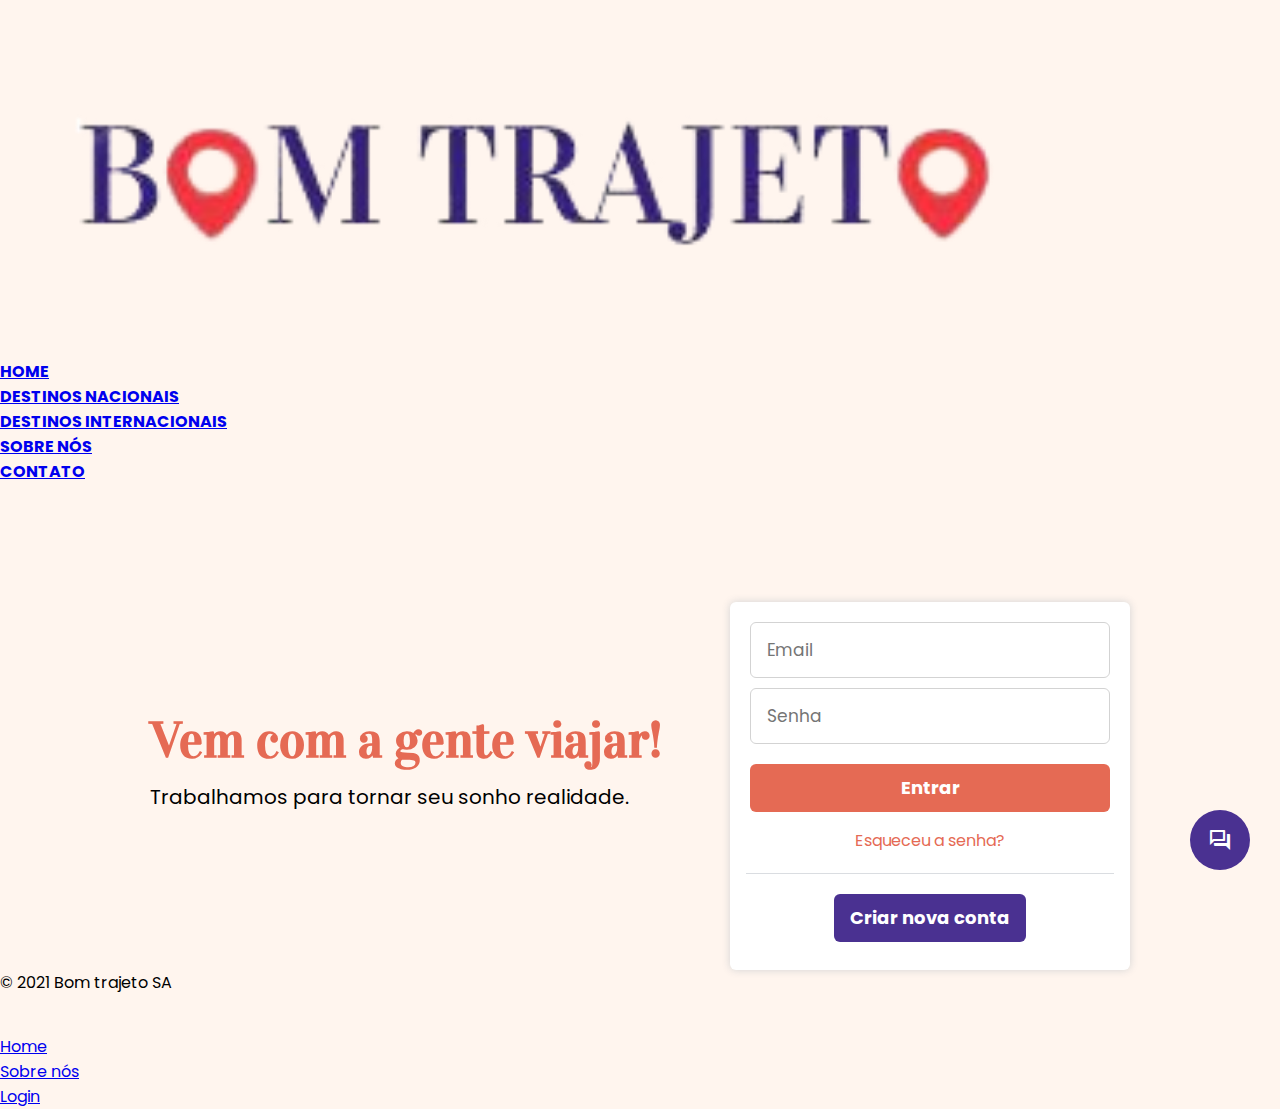
<file: login.html>
<!DOCTYPE html>
<html lang="pt-br">

<head>
    <meta charset="UTF-8">
    <meta http-equiv="X-UA-Compatible" content="IE=edge">
    <meta name="viewport" content="width=device-width, initial-scale=1.0">
    <link href="https://fonts.googleapis.com/icon?family=Material+Icons+Outlined&display=swap" rel="stylesheet">
    <link rel="shortcut icon" href="./img/airplane.png" type="image/x-icon">
    <link href="https://cdn.jsdelivr.net/npm/bootstrap@5.1.1/dist/css/bootstrap.min.css" rel="stylesheet"
        integrity="sha384-F3w7mX95PdgyTmZZMECAngseQB83DfGTowi0iMjiWaeVhAn4FJkqJByhZMI3AhiU" crossorigin="anonymous">
    <link rel="stylesheet" href="./css/login.css">
    <title>Bom Trajeto - Login</title>
</head>

<body>
    <div class="container">
        <header class="d-flex flex-wrap align-items-center justify-content-center justify-content-md-between py-3">
            <a href="/" class="d-flex align-items-center col-md-3 mb-2 mb-md-0 text-dark text-decoration-none">
                <img src="./img/logo1.png" class="bi me-2 ms-5" width="90%" height="90%"></img>
            </a>
            <ul class="nav col-12 col-md-auto mb-2 justify-content-center mb-md-0">
                <li><a href="./index.html" class="nav-link px-2 link-dark">Home</a></li>
                <li><a href="./destinos-nacionais.html" class="nav-link px-2 link-dark">Destinos Nacionais</a></li>
                <li><a href="./destinos-internacionais.html" class="nav-link px-2 link-dark">Destinos Internacionais</a>
                </li>
                <li><a href="./sobrenos.html" class="nav-link px-2 link-dark">Sobre nós</a></li>
                <li><a href="./contato.html" class="nav-link px-2 link-dark">Contato</a></li>
            </ul>
        </header>
    </div>
    <main>
        <div class="principal mb-4 mt-4">
            <div class="li">
                <div class="logo">
                    <h1>Vem com a gente viajar!</h1>
                </div>
                <div class="intro">
                    <p> Trabalhamos para tornar seu sonho realidade.  </p>
                </div>
            </div>
            <div class="login">
                <div></div>
                <form action="#" method="post"></form>
                <fieldset>

                    <label for="email"></label>
                    <input type="email" name="email" id="email" placeholder="Email" required>

                    <label for="senha"></label>
                    <input type="password" name="senha" id="senha" placeholder="Senha" required>
                </fieldset>

                <div class="entrar">
                    <button id="entrar" type="submit">Entrar</button>
                </div>

                <div class="recuperarsenha">
                    <a href="#" target="_blank" rel="noopener noreferrer">Esqueceu a senha?</a>
                </div>

                <div class="divisor"></div>

                <div class="novaconta">
                    <a href="#" target="_blank" rel="noopener noreferrer">
                        <button id="novaconta">Criar nova conta</button></a>
                </div>

            </div>
        </div>

    </main>

    <div class="fab-btn">
        <a href="#" target="_blank" rel="noopener noreferrer">
            <button class="fab" title="Iniciar chat" aria-label="Iniciar chat">
                <i class="material-icons-outlined">question_answer</i>
            </button>
        </a>
    </div>

    <footer class="d-flex flex-wrap justify-content-between align-items-center py-3 border-top">
        <p class="col-md-4 mb-0 text-muted">© 2021 Bom trajeto SA</p>

        <a href="/"
            class="col-md-3 d-flex align-items-center justify-content-center mb-3 mb-md-0 me-md-auto link-dark text-decoration-none">
            <svg class="bi me-2" width="40" height="32">
                <use xlink:href="#bootstrap"></use>
            </svg>
        </a>

        <ul class="nav col-md-4 justify-content-center">
            <li class="nav-item"><a href="./index.html" class="nav-link px-2 text-muted">Home</a></li>
            <li class="nav-item"><a href="./sobrenos.html" class="nav-link px-2 text-muted">Sobre nós</a></li>
            <li class="nav-item"><a href="./login.html" class="nav-link px-2 text-muted">Login</a></li>
        </ul>

    </footer>
    <script src="https://cdn.jsdelivr.net/npm/bootstrap@5.1.1/dist/js/bootstrap.bundle.min.js"
        integrity="sha384-/bQdsTh/da6pkI1MST/rWKFNjaCP5gBSY4sEBT38Q/9RBh9AH40zEOg7Hlq2THRZ"
        crossorigin="anonymous"></script>
</body>

</html>
</file>
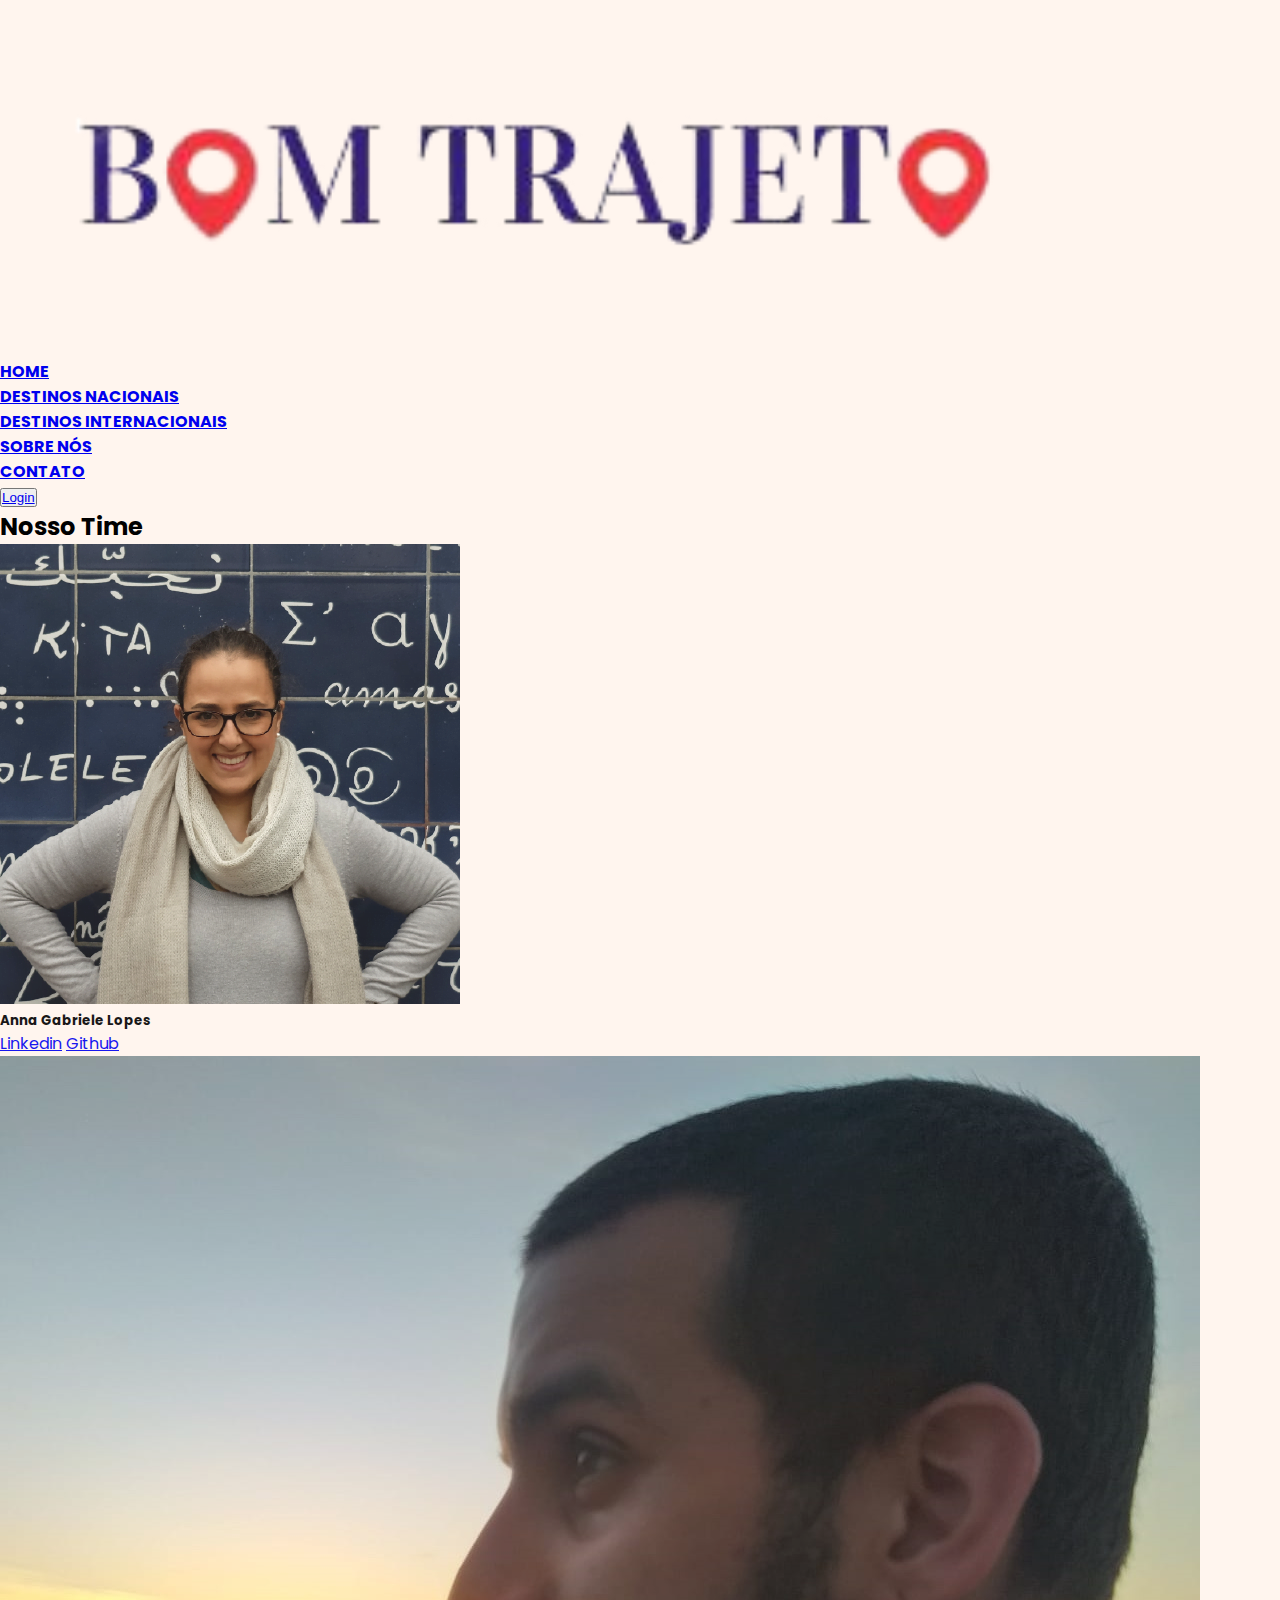
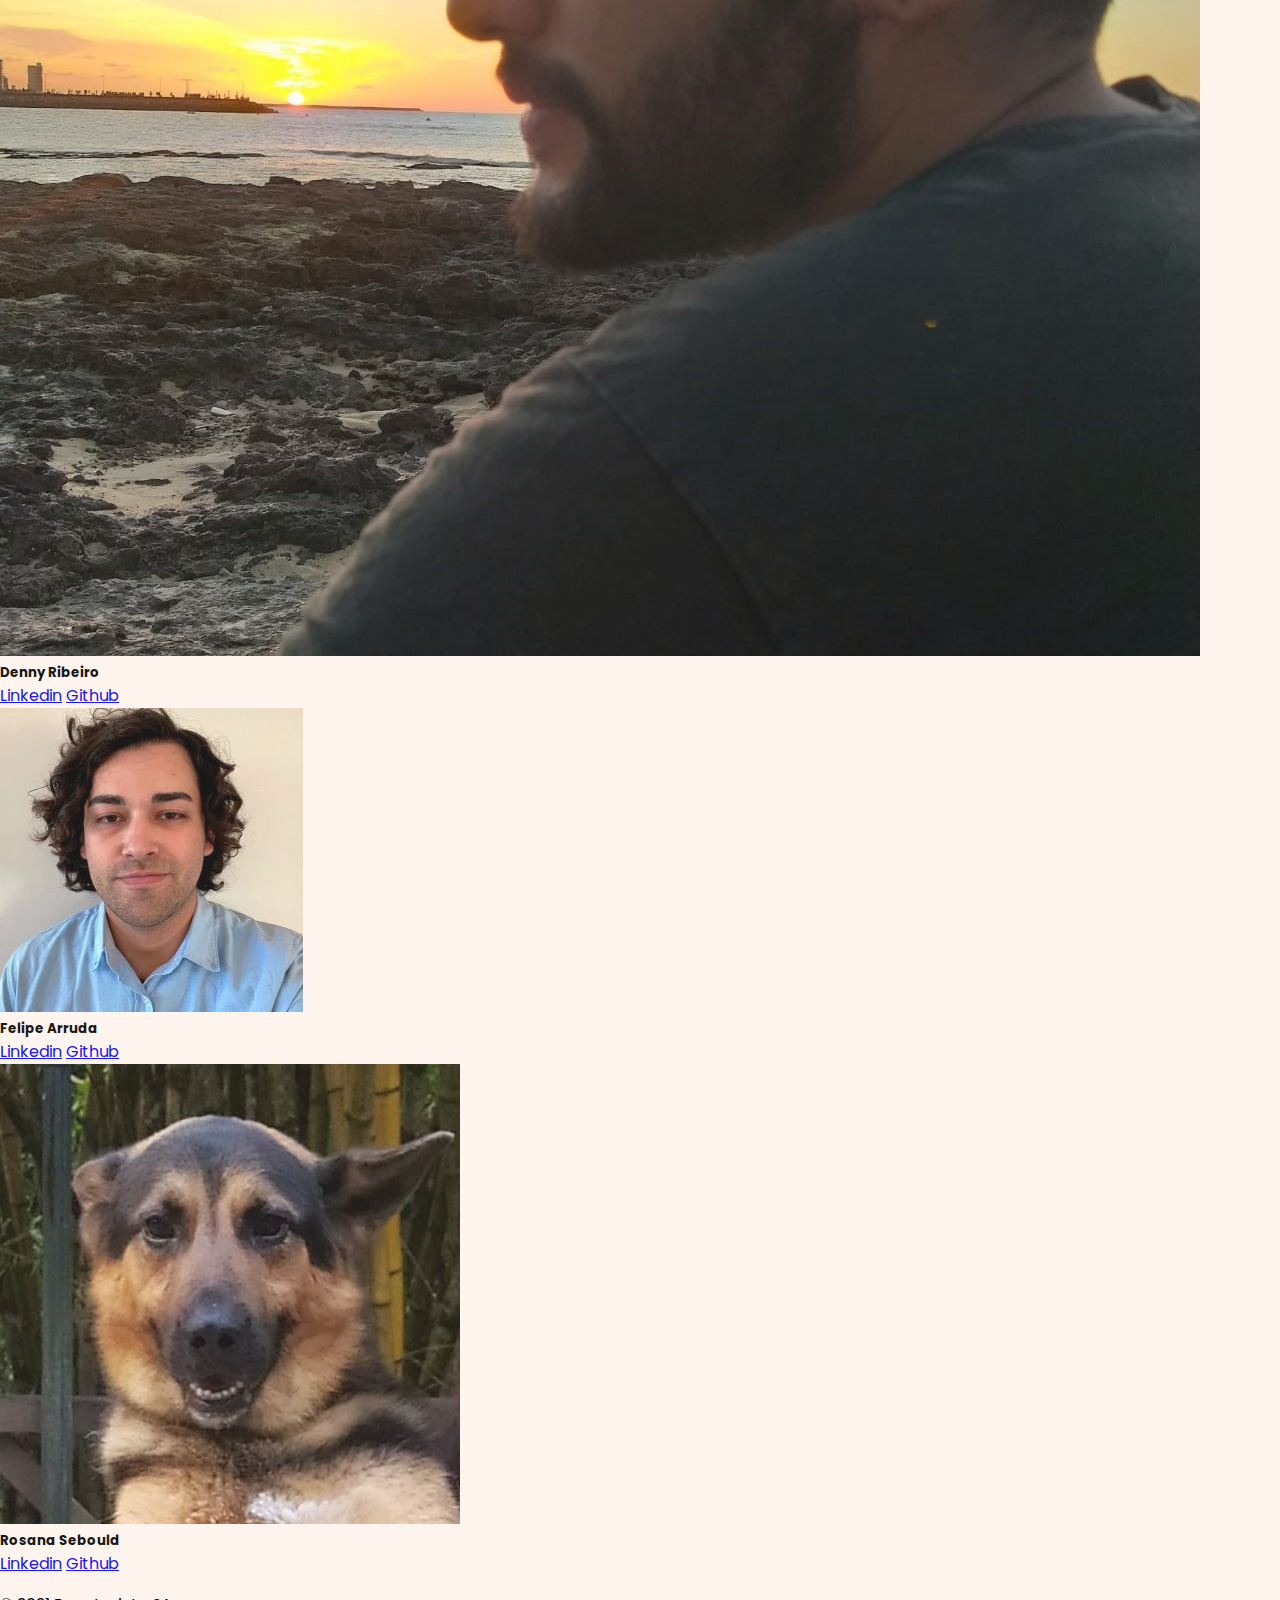
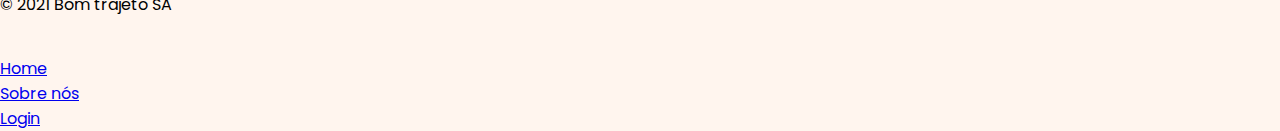
<file: sobrenos.html>
<!DOCTYPE html>
<html lang="pt-br">

<head>
  <meta charset="UTF-8">
  <meta http-equiv="X-UA-Compatible" content="IE=edge">
  <meta name="viewport" content="width=device-width, initial-scale=1.0">
  <link rel="shortcut icon" href="./img/airplane.png" type="image/x-icon">
  <link href="https://cdn.jsdelivr.net/npm/bootstrap@5.1.1/dist/css/bootstrap.min.css" rel="stylesheet"
    integrity="sha384-F3w7mX95PdgyTmZZMECAngseQB83DfGTowi0iMjiWaeVhAn4FJkqJByhZMI3AhiU" crossorigin="anonymous">
  <link rel="stylesheet" href="./css/sobrenos.css">
  <title>Bom Trajeto - Sobre nós</title>
</head>

<body>
    <!-- Header -->
  <div id="topo" class="container">
    <header class="d-flex flex-wrap align-items-center justify-content-center justify-content-md-between py-3 ">
      <a href="/" class="d-flex align-items-center col-md-3 mb-2 mb-md-0 text-dark text-decoration-none">
        <img src="./img/logo1.png" class="bi me-2 ms-5" width="90%" height="90%"></img>
      </a>
      <ul class="nav col-12 col-md-auto mb-2 justify-content-center mb-md-0">
        <li><a href="./index.html" class="nav-link px-2 link-dark">Home</a></li>
        <li><a href="./destinos-nacionais.html" class="nav-link px-2 link-dark">Destinos Nacionais</a></li>
        <li><a href="./destinos-internacionais.html" class="nav-link px-2 link-dark">Destinos Internacionais</a></li>
        <li><a href="./sobrenos.html" class="nav-link px-2 link-dark">Sobre nós</a></li>
        <li><a href="./contato.html" class="nav-link px-2 link-dark">Contato</a></li>

      </ul>
      <div class="col-md-3 text-end">
        <button type="button" class="btn btn-outline-light me-5 "><a class="text-decoration-none"
            href="./login.html">Login </a></button>
      </div>
    </header>
  </div>
  <main>
     <!-- Album -->
    <section class="time d-flex flex-row justify-content-center align-items-center">
      
      <div class="container-fluid">
        <h2 class="text-dark text-center text-uppercase mb-4 mt-4">Nosso Time</h2>

        <div class="card-group d-flex justify-content-center align-items-center" id="equipe">
          <div class="card membro">
            <img src="./img/AnnaLopes.png" class="card-img-top" alt="foto annna">
            <div class="card-body">
              <h5 class="card-title">Anna Gabriele Lopes</h5>
                <a target="_blank" href="https://www.linkedin.com/public-profile/settings?trk=d_flagship3_profile_self_view_public_profile" class="card-link">Linkedin</a>
                <a target="_blank" href="https://github.com/annagrl" class="card-link">Github</a>
            </div>
          </div>
          <div class="card membro">
            <img src="./img/d.jpeg" class="card-img-top" alt="foto denny">
            <div class="card-body">
              <h5 class="card-title">Denny Ribeiro</h5>
                <a target="_blank" href="https://www.linkedin.com/in/denny-ribeiro/" class="card-link">Linkedin</a>
                <a target="_blank" href="https://github.com/hulluxhd" class="card-link">Github</a>
            </div>
          </div>
          <div class="card membro">
            <img src="./img/felipe2.jpg" class="card-img-top" alt="foto felipe">
            <div class="card-body">
              <h5 class="card-title">Felipe Arruda</h5>
                <a target="_blank" href="https://www.linkedin.com/in/felipebarruda/" class="card-link">Linkedin</a>
                <a target="_blank" href="https://github.com/arrudaY" class="card-link">Github</a>
            </div>
          </div>
          <div class="card membro">
            <img src="./img/loki.jpeg" class="card-img-top" alt="foto rosana">
            <div class="card-body">
              <h5 class="card-title">Rosana Sebould</h5>
                <a target="_blank" href="#" class="card-link">Linkedin</a>
                <a target="_blank" href="https://github.com/rbsebold" class="card-link">Github</a>
            </div>
          </div>
        </div>


        
    </section>
  </main>


  <!-- Footer -->
  <footer class="d-flex flex-wrap justify-content-between align-items-center py-3 border-top">
    <p class="col-md-4 mb-0 text-muted">© 2021 Bom trajeto SA</p>

    <a href="/"
        class="col-md-3 d-flex align-items-center justify-content-center mb-3 mb-md-0 me-md-auto link-dark text-decoration-none">
        <svg class="bi me-2" width="40" height="32">
            <use xlink:href="#bootstrap"></use>
        </svg>
    </a>

    <ul class="nav col-md-4 justify-content-center">
        <li class="nav-item"><a href="./index.html" class="nav-link px-2 text-muted">Home</a></li>
        <li class="nav-item"><a href="./sobrenos.html" class="nav-link px-2 text-muted">Sobre nós</a></li>
        <li class="nav-item"><a href="./login.html" class="nav-link px-2 text-muted">Login</a></li>
    </ul>

</footer>

   <!-- Script Bootstrap-->

  <script src="https://cdn.jsdelivr.net/npm/bootstrap@5.1.1/dist/js/bootstrap.bundle.min.js"
    integrity="sha384-/bQdsTh/da6pkI1MST/rWKFNjaCP5gBSY4sEBT38Q/9RBh9AH40zEOg7Hlq2THRZ"
    crossorigin="anonymous"></script>
</body>

</html>
</file>
<file: css/login.css>
@import url('https://fonts.googleapis.com/css2?family=Poppins:wght@200;300&family=Vidaloka&display=swap');

*{
    margin: 0;
    padding: 0;
    box-sizing: border-box;
    font-family: 'Poppins', sans-serif;
}
body{
    background: seashell;
}

  header li a {
    text-transform: uppercase;
    border-radius: 9px;
    font-weight: bold;
    transition: all 0.3s ease-in-out;
  }

  header li a:hover{
    background: rgb(229, 106, 84);
    color: white;
  }


.principal{
    padding: 70px 150px 0;
    display: flex;
    align-items: center;
    justify-content: space-between;
    flex-wrap: wrap;
}
h1{
    font-family: 'Vidaloka', serif;
    color: rgb(229, 106, 84);
    font-size: 50px;
    padding-bottom: 10px;
}

.intro{
    display: block;
    font-size: 20px;
    line-height: 32px;
    width: 500px;
}
fieldset{
    border: none;
    padding-bottom: 10px;
}
input{
    width: 90%;
    border: solid 1px lightgray;
    border-radius: 6px;
    font-size: 17px;
    padding: 14px 16px;
    margin-bottom: 10px;
}
input:hover{
background: seashell;
transition: all 0.5s ease-in-out;
}
input:focus{
    border-color: rgb(229, 106, 84);
    box-shadow: 0 0 .5em rgb(229, 106, 84);
}

.login{
    display: block;
    text-align: center;
    background-color: white;
    border-radius: 6px;
    box-shadow: 0 0 0.5em lightgray;
    margin: 48px 0 0;
    padding: 20px 0 28px;
    width: 400px;
}
.recuperarsenha{
    margin-top: 16px;
}
.recuperarsenha a{
    color: rgb(229, 106, 84);
    text-decoration: none;
}
.recuperarsenha a:hover{
    text-decoration: underline;
}
.divisor {
    align-items: center;
    border-bottom: 1px solid #dadde1;;
    display: flex;
    margin: 20px 16px;
    text-align: center;
}
button {
    color: white;
    font-size: 18px;
    padding: 0 16px;
    border-radius: 6px;
    border: none;
    font-weight: bold;
    line-height: 48px;
    cursor: pointer;
}

#entrar{
    background: rgb(229, 106, 84);
    width: 90%;
}
#entrar:hover{
    background: rgb(221, 94, 71);

}
#novaconta{
    background: rgb(74, 49, 145);
}
#novaconta:hover{
    background-color: rgb(57, 32, 124);
}
.fab{
    width: 60px;
    height: 60px;
    border-radius: 30px;
    background: rgb(74, 49, 145);
    display: flex;
    justify-content: center;
    align-items: center;
}
.fab-btn a{
    text-decoration: none;
}
.fab-btn{
    display:block;
    position: fixed;
    bottom: 30px;
    right: 30px;
}
.fab:hover{
    background-color: rgb(57, 32, 124);
    box-shadow: 0 0 0.5em lightgray;
}

/*--------------------------------------*/

@media(max-width: 480px){

    .principal{
        padding: 40px 20px 0;
        justify-content: center;
    }
    h1{
        font-size: 40px;
        padding-bottom: 0;
    }
    
    .intro{
        font-size: 0;
        line-height: 0;
        width: 0;
    }
    input{
        font-size: 14px;
    }
    .login{
    padding: 15px 0;
    margin-top: 25px;
    }
    button {
        font-size: 14px;
        padding: 0 16px;
        line-height: 48px;
    }
    .fab-btn{
        right: 20px;
        bottom:20px;
    }
}
@media(min-width: 481px) and (max-width:999px){
    .principal{
        justify-content: center;
    }
    .intro{
        font-size: 0;
        line-height: 0;
        width: 0;
    }
}
@media(min-width: 832px) and (max-width:1023px){
    .principal{
        justify-content: center;
    }
    .intro{
        display: block;
        font-size: 18px;
        line-height: 30px;
        width: 400px;
        padding-top: 20px;
    }
}
@media(min-width: 1024px) and (max-width:1200px){
    .principal{
        padding: 30px 50px 0;

    }
    .intro{
        display: block;
        font-size: 18px;
        line-height: 30px;
        width: 470px;
    }
}
</file>
<file: css/sobrenos.css>
@import url('https://fonts.googleapis.com/css2?family=Poppins:wght@200;300&family=Vidaloka&display=swap');

*{
    margin: 0;
    padding: 0;
    box-sizing: border-box;
    scroll-behavior: smooth;
    list-style-type: none;
  }

body{
    font-family: "Poppins", sans-serif;
    background: seashell
   
  }

.container{
  margin: 0rem;
  padding: 0;
}

  header{
    position: sticky;
    top: 0;
    background:seashell;
    width: 100vw;
    z-index: 1;
  }

  header li a {
    text-transform: uppercase;
    border-radius: 9px;
    font-weight: bold;
    transition: all 0.3s ease-in-out;
  }

  header li a:hover{
    background: rgb(229, 106, 84);
    color: white;
  }

  .sobre-nos {
    background-color: rgba(255, 255, 255, 0.712);
    padding: 20px;
    border-radius: 10px 0;
    margin-top: 250px;
    text-align: center;
  }
  
  
footer {
    width: 100vw;
    background-color: seashell;
  }

  /* ------------------ SOBRE NÓS -------------------  */

.time{
    
    z-index: -1;
    
  } 
  
  #equipe{
    gap:1.3rem;
    
    padding-bottom: 1rem;
    flex-flow: wrap;
    justify-content: center;
    margin: 0 auto;
  }
  
  .membro {
    transition: all .3s ease-in-out;
    opacity: 0.9;
  
  }
  
  .membro:hover {
    transform: scale(1.1);
    opacity: 1;
  }
  
  .card{
    width: 21rem;
    
  }
</file>
